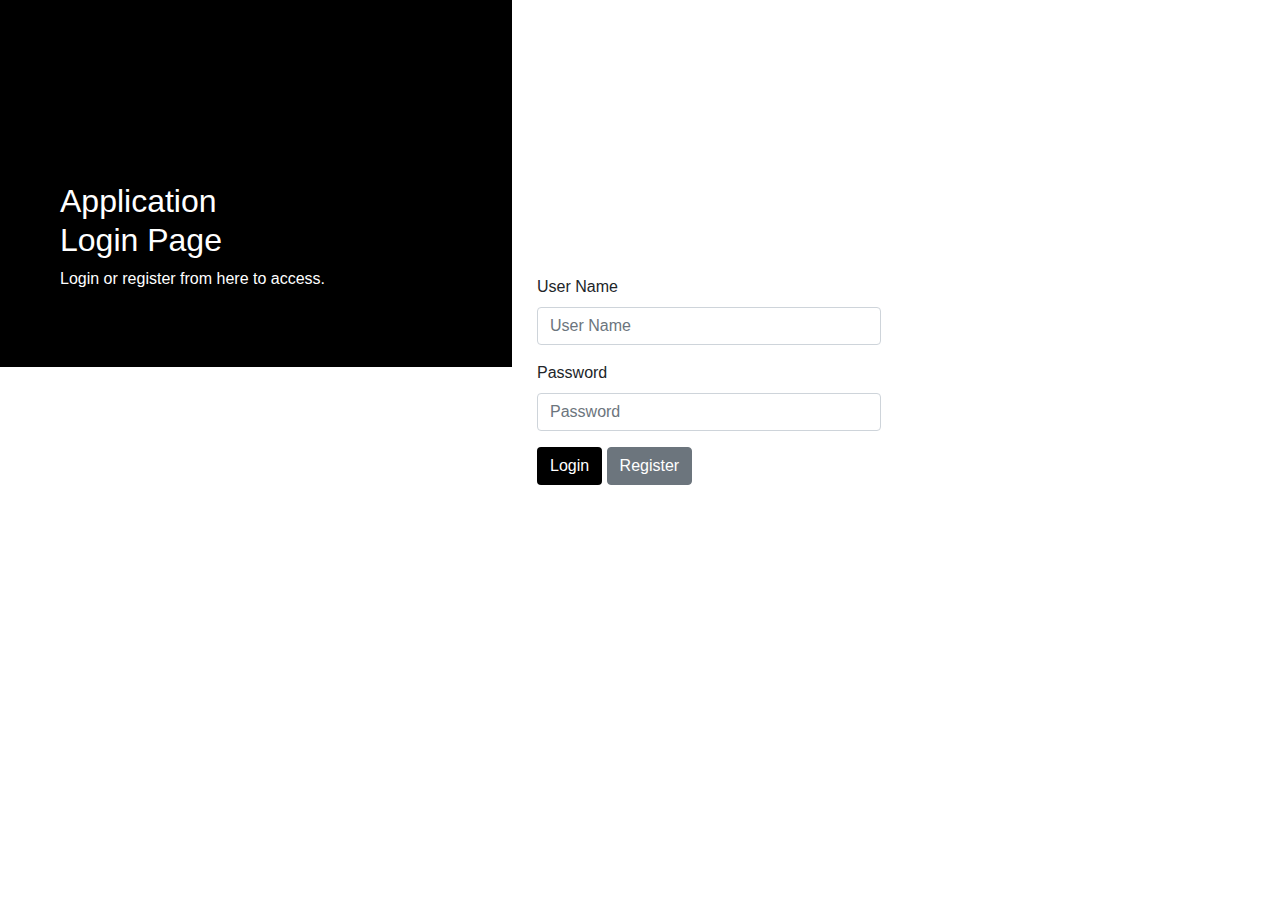
<file: registration.html>
<!-- This below login code is copied from bootsnipp.com -->
<!DOCTYPE html>
<html lang="en" dir="ltr">

<head>
  <meta charset="utf-8">
  <title>LearnCode-Masters Registration</title>
  <link href="//maxcdn.bootstrapcdn.com/bootstrap/4.0.0/css/bootstrap.min.css" rel="stylesheet" id="bootstrap-css">
  <script src="//maxcdn.bootstrapcdn.com/bootstrap/4.0.0/js/bootstrap.min.js"></script>
  <script src="//code.jquery.com/jquery-1.11.1.min.js"></script>
  <link rel="stylesheet" href="reg-styles.css">
</head>

<body>
  <div class="sidenav">
    <div class="login-main-text">
      <h2>Application<br> Login Page</h2>
      <p>Login or register from here to access.</p>
    </div>
  </div>
  <div class="main">
    <div class="col-md-6 col-sm-12">
      <div class="login-form">
        <form>
          <div class="form-group">
            <label>User Name</label>
            <input type="text" class="form-control" placeholder="User Name">
          </div>
          <div class="form-group">
            <label>Password</label>
            <input type="password" class="form-control" placeholder="Password">
          </div>
          <button type="submit" class="btn btn-black">Login</button>
          <button type="submit" class="btn btn-secondary">Register</button>
        </form>
      </div>
    </div>
  </div>
</body>

</html>
</file>
<file: reg-styles.css>
body {
  font-family: "Lato", sans-serif;
}

.main-head {
  height: 150px;
  background: #FFF;
}

.sidenav {
  width: 100%;
  background-color: #000;
  overflow-x: hidden;
  padding-top: 20px;
}

.main {
  padding: 0 10px;
}

@media screen and (max-height: 450px) {
  .sidenav {
    padding-top: 15px;
  }
}

@media screen and (max-width: 450px) {
  .login-form {
    margin-top: 10%;
  }

  .register-form {
    margin-top: 10%;
  }
}

@media screen and (min-width: 768px) {
  .main {
    margin-left: 40%;
  }

  .sidenav {
    width: 40%;
    position: fixed;
    z-index: 1;
    top: 0;
    left: 0;
  }

  .login-form {
    margin-top: 80%;
  }

  .register-form {
    margin-top: 20%;
  }
}

.login-main-text {
  margin-top: 20%;
  padding: 60px;
  color: #fff;
}

.login-main-text ,h2 {
  font-weight: 300;
}

.btn-black {
  background-color: #000;
  color: #fff;
}
</file>
